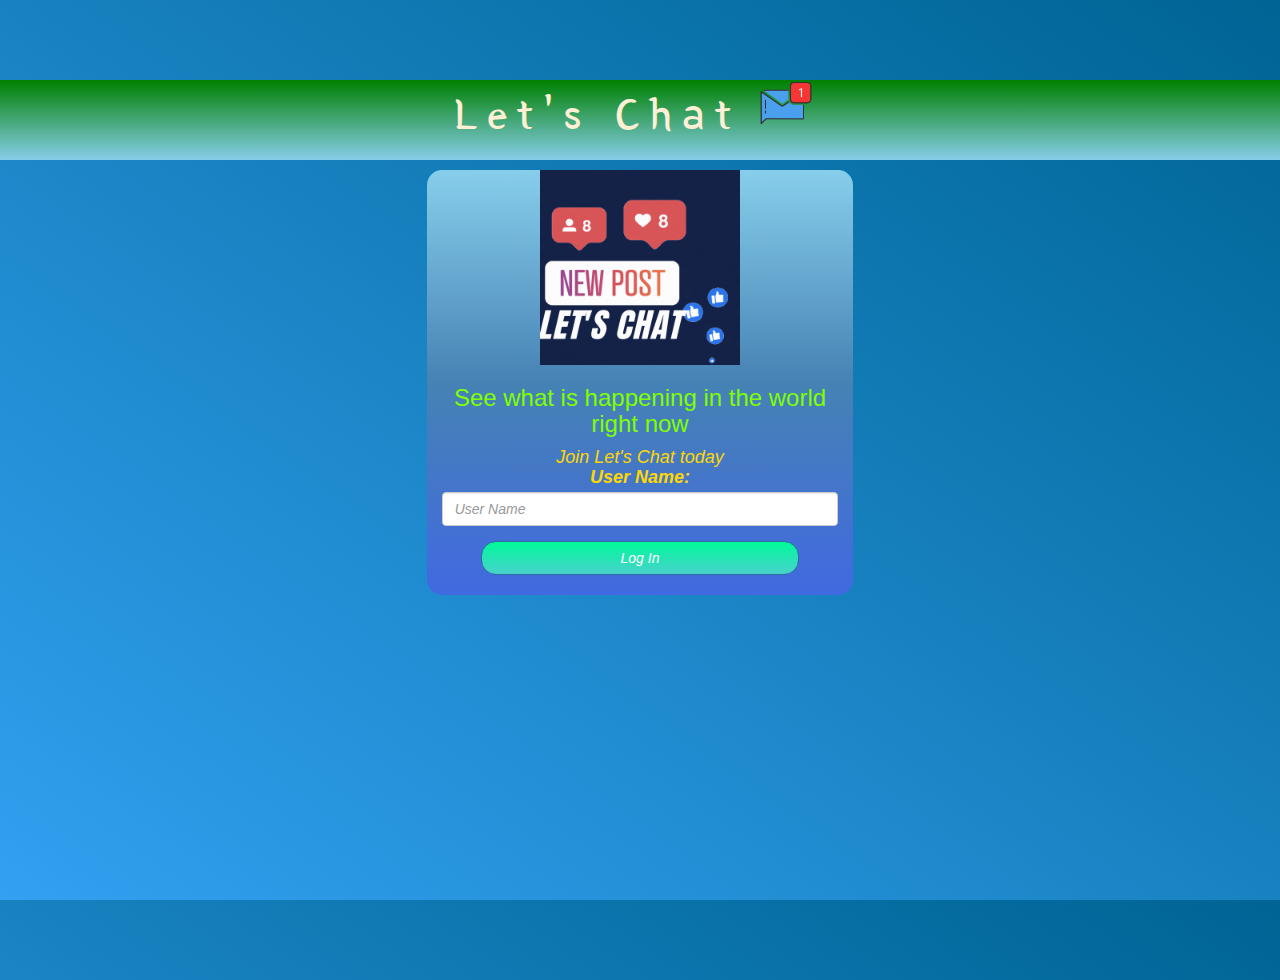
<file: index.html>
<!DOCTYPE html>
<html>
<head>
	<title>Let's Chat</title>
<link href="https://fonts.googleapis.com/css?family=Yeon+Sung&display=swap" rel="stylesheet"><meta name="viewport" content="width=device-width, initial-scale=1">

<link rel="stylesheet" href="https://maxcdn.bootstrapcdn.com/bootstrap/3.4.0/css/bootstrap.min.css">
<script src="https://ajax.googleapis.com/ajax/libs/jquery/3.4.1/jquery.min.js"></script>
<script src="https://maxcdn.bootstrapcdn.com/bootstrap/3.4.0/js/bootstrap.min.js"></script>

<link rel="stylesheet" type="text/css" href="style.css">
<script src="Let's_Chat.js"></script>
</head>
<body>
<center>
	<h1 class="header">	
	Let's Chat<sup>
	<img src="m2.png">
	</sup>
</h1>
	<div class="col-lg-4 col-md-6 col-sm-6 col-xs-11 login_div">
	<img id="Lets_Chat_gif" src="Let's Chat.gif" >
		<h3 style="color:chartreuse" >See what is happening in the world right now</h3>
		<h4 style="color:gold" ><i>Join Let's Chat today</i</h4>
		<div class="form-group">
		  <label >User Name:</label>
		  <input type="text" id="user_name" class="form-control" placeholder="User Name">

		</div>
		<button id="login_button" class="btn btn-primary" onclick="addUser()">Log In</button>
		<br><br>
	</div>
</center>
</body>
</html>
</file>
<file: style.css>
html, body
{
  height: 100%;
  margin: 0;
}

body
{
background-image: linear-gradient(to right top, #33a0f1, #2591d9, #1882c1, #0a73aa, #006494);
}

.header
{
	background:linear-gradient(green, skyblue);font-family: 'Yeon Sung';font-size: 45px;letter-spacing: 10px;margin-top: 80px; color:papayawhip;
}
.header img
{
	width: 80px;margin-left: -15px;color:red;
}

.login_div
{
	background:linear-gradient(skyblue, steelblue,royalblue );
	float: none;
	border-radius: 15px;
	font-family:'Trebuchet MS', 'Lucida Sans Unicode', 'Lucida Grande', 'Lucida Sans', Arial, sans-serif;
	
	
}

.logo
{
	width: 80px;margin-top: 30px;border-radius: 40px;
}
#Lets_Chat_gif{
	width:200px; 
	height:195px;
}

#login_button
{
	width: 80%;border-radius: 15px; background:linear-gradient(mediumspringgreen, mediumturquoise);
}


.room_name
{
	cursor: pointer;
	font-size: 20px;
}
#button_add_room{
	width: 15%;border-radius: 15px; background:linear-gradient(mediumspringgreen, mediumturquoise);
}


#logout
{
	font-size: 20px; 
	position:relative;
	top:50px;
	left:1050px;
}


#output
{
	text-decoration:wavy; width:80%;background: rgba(255,255,255,0.8); border-radius: 15px; text-align: center;
}

.input_div_room_page
{
	width: 80%;
	font-family: 'Trebuchet MS', 'Lucida Sans Unicode', 'Lucida Grande', 'Lucida Sans', Arial, sans-serif;
}

.input_div label
{
	color: white;font-size: 20px;
}


.input_div_message_page
{
	width: 80%;
	position:relative;
	top:225px;
	font-family: 'Trebuchet MS', 'Lucida Sans Unicode', 'Lucida Grande', 'Lucida Sans', Arial, sans-serif;
}
#button_send
{
	width: 25%;
	border-radius: 15px;
 	background:linear-gradient(mediumspringgreen, mediumturquoise);
}
.input_div_message_page label
{
	color: black;
}
.input_div_message_page #msg
{
	width: 80%;
}
.input_div_message_page button
{
	margin-top: 15px;
	width: 50%; 
}
.color_white
{
	color: white
}

.user_tick
{
	width:20px;
}
.message_h4
{
	padding-left:5px;color:grey;
}
</file>
